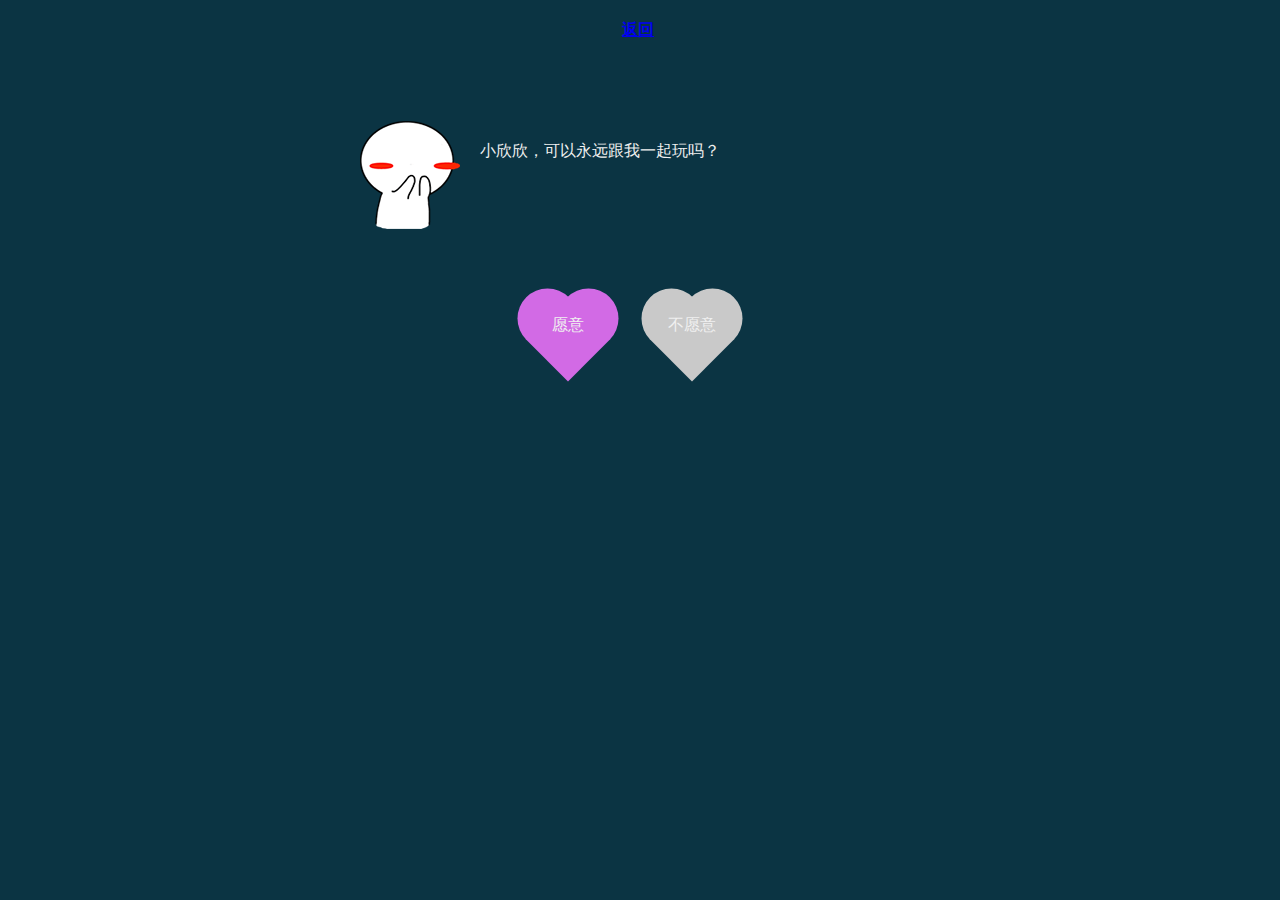
<file: cuteGirl/index.html>
<!DOCTYPE html>
<html lang="en">
<head>
<meta charset="UTF-8">
<meta content="width=device-width,initial-scale=1.0,maximum-scale=1.0,user-scalable=no" name="viewport">
<title>forever love</title>
</head>

<script src="js/lib/jquery.min.js" type="text/javascript"></script>
<script src="js/lib/jquery.fireworks.js" type="text/javascript"></script>

<style type="text/css">
*{ -webkit-tap-highlight-color:rgba(0,0,0,0); -webkit-box-sizing: border-box; box-sizing: border-box; }
html{ width: 100%; height: 100%; }
body{ max-width: 600px; margin: 0 auto; background: #0b3443; color: #f0f0f0;}
.share_img{ width: 0; height: 0; overflow: hidden; opacity: 0; }
.content{ padding: 80px 20px;}
.text_wrapper{ display: -webkit-box; display: flex; }
.text_wrapper .text{ padding-top: 20px; padding-left: 20px; }
.hide{ display: none !important; }
p{ margin: 0; }
.btn-groups{ padding-right: 20px; text-align: center; }
.heart-btn{ display: inline-block; animation: breath 0.8s linear 0s infinite both; -webkit-animation: breath 0.8s linear 0s infinite both; }
.btn{ position: relative; display: inline-block; width: 60px; height: 60px; margin: 0 30px; transform: rotate(45deg); -webkit-transform: rotate(45deg);}
.btn span{ display: block; width: 100%; height: 100%; line-height: 60px; margin-top: -10px; margin-left: -10px; text-align: center; transform: rotate(-45deg); -webkit-transform: rotate(-45deg); }
.btn-a{ background: #d26ae5; }
.btn-b{ background: #c9c9c9; }
.btn-a:before{ content: ''; position: absolute; display: block; width: 30px; height: 60px; background: #d26ae5; left: -29px; top: 0; border-top-left-radius: 60px; border-bottom-left-radius: 60px; }
.btn-a:after{ content: ''; position: absolute; display: block; width: 60px; height: 30px; background: #d26ae5; left: 0; top: -29px; border-top-left-radius: 60px; border-top-right-radius: 60px;}
.btn-b:before{ content: ''; position: absolute; display: block; width: 30px; height: 60px; background: #c9c9c9; left: -29px; top: 0; border-top-left-radius: 60px; border-bottom-left-radius: 60px; }
.btn-b:after{ content: ''; position: absolute; display: block; width: 60px; height: 30px; background: #c9c9c9; left: 0; top: -29px; border-top-left-radius: 60px; border-top-right-radius: 60px;}
.container{  }
.container .mask{ position: absolute; top: 0; left: 0; right: 0; bottom: 0; background: rgba(0,0,0,0.3); }
.container .modal{ width: 80%; height: 160px; position: absolute; top: 50%; left: 50%; padding: 20px 15px; border-radius: 5px; transform: translate(-50%, -70%); -webkit-transform: translate(-50%，-70%); background: #f3f3f3;}
.container .modal p{ margin-top: 20px; margin-bottom: 20px; font-size: 16px; color: #353535; text-align: center;}
.confirm{ display: block; width: 120px; height: 40px; margin: 0 auto; border: none; font-size: 16px; border-radius: 5px; color: #ffffff; background: #f45cae; }
.type_words{ padding: 12px 20px; }
@keyframes breath {
	0% {
		transform: scale3d(1,1,1);
		-webkit-transform: scale3d(1,1,1);
		transform-origin: 50% 50%;
	}
	50%{
		transform: scale3d(1.02,1.02,1.02);
		-webkit-transform: scale3d(1.02,1.02,1.02);
		transform-origin: 50% 50%;
	}
	100%{
		transform: scale3d(1,1,1);
		-webkit-transform: scale3d(1,1,1);
		transform-origin: 50% 50%;
	}
}
</style>

<script type="text/javascript">
$(function() {
	$('#yes').click(function(event) {
		modal('我就知道小欣欣您一定会愿意的。(^_^)', function() {
			$('.page_one').addClass('hide');
			$('.page_two').removeClass('hide');
			// typeWrite();
			fireworks();
			
		});
	});
	$('#no').click(function(event) {
		modal('什么！', A);
	});
});

function A() {
	modal('不愿意么！TvT', B);
}

function B() {
	modal('我可是超级无敌乖巧的', C);
}

function C() {
	modal('能逗你笑', D);
}

function D() {
	modal('能做家务', E);
}

function E() {
	modal('能做饭', F);
}

function F() {
	modal('跟我走吧', G);
}

function G() {
	modal('最主要的还能暖被窝哦', H);
}

function H() {
	modal('每天回家有可口的饭菜', I);
}

function I() {
	modal('玩游戏就在后面捶捶背！', J)
}

function J() {
	modal('嘻嘻，所以就答应啦啦啦啦！！', function() {
		fireworks();
	});
}

function fireworks() {
	$('.page_one').addClass('hide');
	$('.page_two').removeClass('hide');
	$('.page_two').fireworks({ 
	  sound: false, 
	  opacity: 0.9, 
	  width: '100%', 
	  height: '100%' 
	});	
}

function modal(content, callback) {
	var tpl = '<div class="container">'+
							'<div class="mask"></div>'+
							'<div class="modal">'+
								'<p>'+ content +'</p>'+
								'<button type="button" id="confirm" class="confirm">确定</button>'+
							'</div>'+
						'</div>';
	$('body').append(tpl);
	$(document).on('click', '.confirm', function() {
		$('.container').remove();
		callback();
	});
}

var myWords = '有人说，人的一生会遇到2920万人，在这茫茫人海中，两个人能相遇就值得感激，所以，我很庆幸上天让我遇见了你。我希望有个如你一般的人，能看完我写过的所有状态，读完我所有的日志，看完我从小到大的照片。如果可以，甚至陪我去我喜欢的地方，只想弥补错过你的青春。';
var x = 0;
var speed = 150;
var current = 0;
function typeWrite(){
	$('.type_words').html(myWords.substring(0, x++)+'_');
	var timer = setTimeout("typeWrite()", speed);
	if (x == myWords.length) {
		x = myWords.length;
		clearTimeout(timer)
	}
}

</script>
<body>
		<p style="margin-left: 47%;margin-top: 20px;"><strong><a href="../index.html">返回</a></strong></p>

<div class="share_img"><img src="images/a8b.png" alt=""></div>

<div class="page_one">
	<div class="content">
		<div class="text_wrapper">
			<img src="images/a8.png" alt="">
			<div class="text">
				小欣欣，可以永远跟我一起玩吗？
			</div>
		</div>
	</div>
	<div class="btn-groups">
		<div class="heart-btn">
			<div id="yes" class="btn btn-a"><span>愿意</span></div>
		</div>
		<div id="no" class="btn btn-b"><span>不愿意</span></div>
	</div>
</div>
<div class="page_two hide">
	<div class="type_words"></div>
</div>

</body>
</html>
</file>
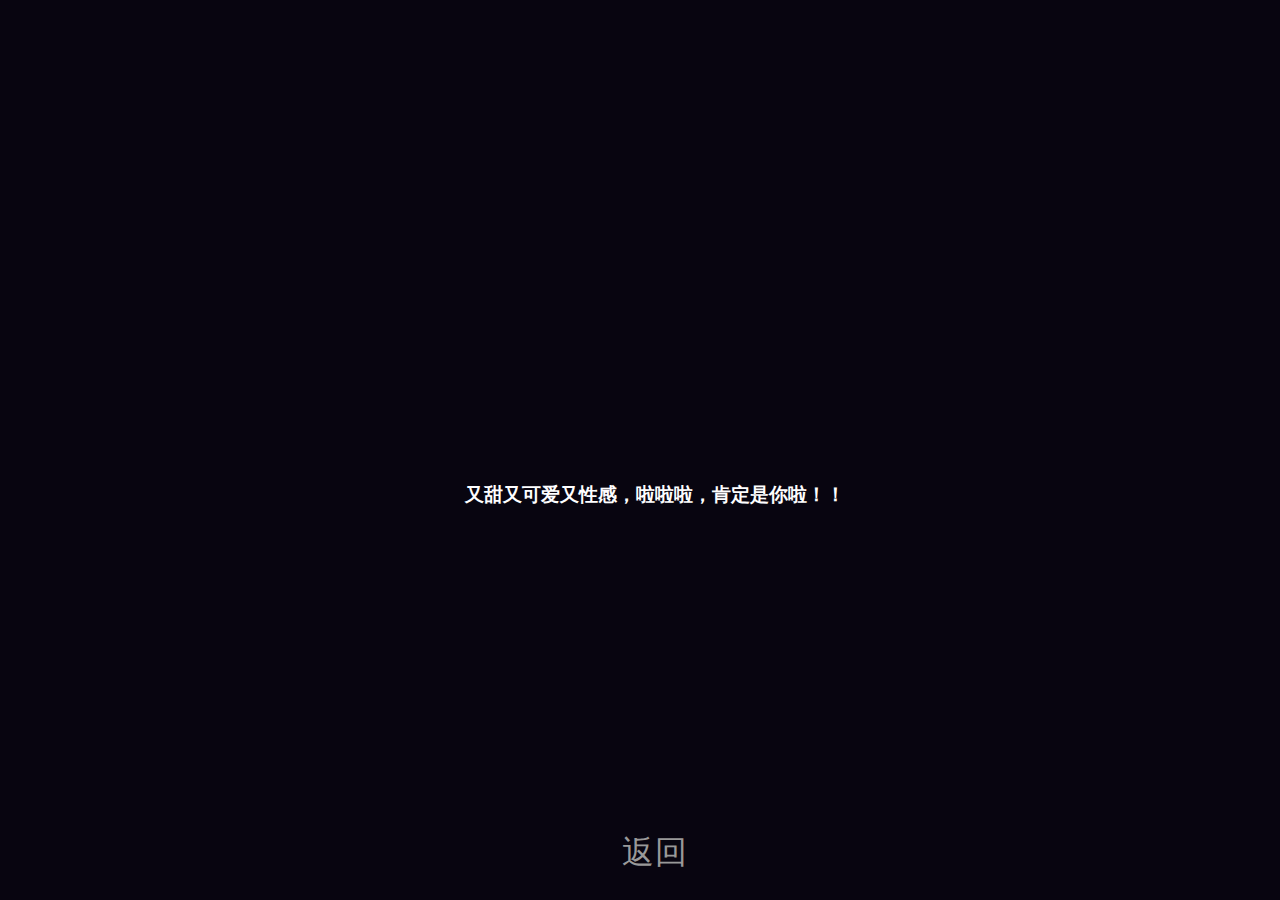
<file: develop/index.html>
<!DOCTYPE html PUBLIC "-//W3C//DTD XHTML 1.0 Transitional//EN" "http://www.w3.org/TR/xhtml1/DTD/xhtml1-transitional.dtd">
<html xmlns="http://www.w3.org/1999/xhtml">
<head>
<meta http-equiv="Content-Type" content="text/html; charset=utf-8" />
<title>引导页 </title>


<style type="text/css"> 

* {
	margin: 0; 
	padding: 0;
	-webkit-box-sizing: border-box;
	-moz-box-sizing: border-box;
	-ms-box-sizing: border-box;
	-o-box-sizing: border-box;
	box-sizing: border-box;
}
html, body {
	margin: 0;
	padding: 0;
	font: 16px/1.4 'Lato', sans-serif;
	color: #fefeff;
	-webkit-font-smoothing: antialiased;
	font-smoothing: antialiased;
}
body {
	background: rgb(8,5,16);
	overflow:hidden;
	-webkit-touch-callout: none;
	-webkit-user-select: none;
	-khtml-user-select: none;
	-moz-user-select: none;
	-ms-user-select: none;
	user-select: none;
}

h1 {
	font: 2.75em 'Cinzel', serif;
	font-weight: 400;
	letter-spacing: 0.35em;
	text-shadow: 0 0 25px rgba(254,254,255,0.85);
}
h2 {
	font: 1.45em 'Cinzel', serif;
	font-weight: 400;
	letter-spacing: 0.5em;
	text-shadow: 0 0 25px rgba(254,254,255,0.85);
	text-transform: lowercase;
}

[class^="letter"] {
	-webkit-transition: opacity 3s ease;
	-moz-transition: opacity 3s ease;
	transition: opacity 3s ease;
}
.letter-0  { transition-delay: 0.2s; }
.letter-1  { transition-delay: 0.4s; }
.letter-2  { transition-delay: 0.6s; }
.letter-3  { transition-delay: 0.8s; }
.letter-4  { transition-delay: 1.0s; }
.letter-5  { transition-delay: 1.2s; }
.letter-6  { transition-delay: 1.4s; }
.letter-7  { transition-delay: 1.6s; }
.letter-8  { transition-delay: 1.8s; }
.letter-9  { transition-delay: 2.0s; }
.letter-10 { transition-delay: 2.2s; }
.letter-11 { transition-delay: 2.4s; }
.letter-12 { transition-delay: 2.6s; }
.letter-13 { transition-delay: 2.8s; }
.letter-14 { transition-delay: 3.0s; }

h1, h2 {
	visibility: hidden;
	-webkit-transform: translate3d(0, 0, 0);
	-moz-transform: translate3d(0, 0, 0);
	transform: translate3d(0, 0, 0);
}	
h1.transition-in,
h2.transition-in {
	visibility: visible;
}
h1 [class^="letter"], 
h2 [class^="letter"] {
	opacity: 0;
}
h1.transition-in [class^="letter"],
h2.transition-in [class^="letter"] {
	opacity: 1;
}

#container {
display: table;
position: absolute;
z-index: 20;
width: 100%;
height: 100%;
text-align: center;
cursor: none;
left: 15px;
}
#container > div {
	display: table-cell;
	vertical-align: middle;
}
#container p {
	position: absolute;
	width: 100%;
	left: 0;
	bottom: 25px;
	font-size: 0.8em;
	letter-spacing: 0.1em;
	font-weight: 300;
	color: #76747a;
	-webkit-font-smoothing: subpixel-antialiased;
	font-smoothing: subpixel-antialiased; 
}
#container p strong {
color: #b3abc5;
font-size: 5em;
}
#container p span {
	font-size: 0.75em;
	padding: 0 2px;
}

#canvas {
	position: absolute;
	z-index: 10;
	top: 0;
	left: 0;
	width: 100%;
	height: 100%;
	cursor: none;
}

#stats { 
	position: absolute; 
	z-index: 10; 
	left: 10px; 
	top: 10px; 
}

.dg.ac {
	z-index: 100 !important;
}

#container div p strong a {
color: #999;
font-size: 0.5em;
}
body,td,th {
font-family: Lato, sans-serif;
}
a:link {
text-decoration: none;
}
a:visited {
text-decoration: none;
}
a:hover {
text-decoration: none;
}
a:active {
text-decoration: none;
}
</style>
</head>
<body ondragstart="window.event.returnValue=false" oncontextmenu="window.event.returnValue=false" onselectstart="event.returnValue=false">

<div id="container">

	<div>
		<h1 id="h1">随意滑动 </h1>
		<h2 id="h2"> 画出最美的线条</h2>
		<h3 id="h2">又甜又可爱又性感，啦啦啦，肯定是你啦！！</h3>
		<p>&nbsp;</p>
		<p><strong><a href="../index.html">返回</a></strong></p>
		<p>&nbsp;</p>
	  <p>&nbsp;</p>
		<p>&nbsp;</p>
		<p>&nbsp;</p>
		<p>&nbsp;</p>
	</div>

</div>

<canvas id="canvas"></canvas>

<audio autoplay="autoplay">
	<source src="http://www.ntzyw.cn" type="audio/ogg">
	<source src="http://p2014.yaotou.com:8081/2014%2F2014-4%2F2014-4-20%2F2014420203237.m4a" type="audio/mpeg">
</audio>


<script>
var Stats=function(){var e=Date.now(),t=e,i=0,n=1/0,r=0,s=0,o=1/0,a=0,l=0,h=0,c=document.createElement("div");c.id="stats",c.addEventListener("mousedown",function(e){e.preventDefault(),v(++h%2)},!1),c.style.cssText="width:80px;opacity:0.9;cursor:pointer";var u=document.createElement("div");u.id="fps",u.style.cssText="padding:0 0 3px 3px;text-align:left;background-color:#002",c.appendChild(u);var d=document.createElement("div");d.id="fpsText",d.style.cssText="color:#0ff;font-family:Helvetica,Arial,sans-serif;font-size:9px;font-weight:bold;line-height:15px",d.innerHTML="FPS",u.appendChild(d);var p=document.createElement("div");for(p.id="fpsGraph",p.style.cssText="position:relative;width:74px;height:30px;background-color:#0ff",u.appendChild(p);74>p.children.length;){var f=document.createElement("span");f.style.cssText="width:1px;height:30px;float:left;background-color:#113",p.appendChild(f)}var m=document.createElement("div");m.id="ms",m.style.cssText="padding:0 0 3px 3px;text-align:left;background-color:#020;display:none",c.appendChild(m);var g=document.createElement("div");g.id="msText",g.style.cssText="color:#0f0;font-family:Helvetica,Arial,sans-serif;font-size:9px;font-weight:bold;line-height:15px",g.innerHTML="MS",m.appendChild(g);var y=document.createElement("div");for(y.id="msGraph",y.style.cssText="position:relative;width:74px;height:30px;background-color:#0f0",m.appendChild(y);74>y.children.length;){var f=document.createElement("span");f.style.cssText="width:1px;height:30px;float:left;background-color:#131",y.appendChild(f)}var v=function(e){switch(h=e){case 0:u.style.display="block",m.style.display="none";break;case 1:u.style.display="none",m.style.display="block"}},b=function(e,t){var i=e.appendChild(e.firstChild);i.style.height=t+"px"};return{REVISION:11,domElement:c,setMode:v,begin:function(){e=Date.now()},end:function(){var h=Date.now();return i=h-e,n=Math.min(n,i),r=Math.max(r,i),g.textContent=i+" MS ("+n+"-"+r+")",b(y,Math.min(30,30-30*(i/200))),l++,h>t+1e3&&(s=Math.round(1e3*l/(h-t)),o=Math.min(o,s),a=Math.max(a,s),d.textContent=s+" FPS ("+o+"-"+a+")",b(p,Math.min(30,30-30*(s/100))),t=h,l=0),h},update:function(){e=this.end()}}};
</script>
<script>

;(function(window) {

var ctx,
	hue,
	logo,
	form,
	buffer,
	target = {},
	tendrils = [],
	settings = {};

settings.debug = true;
settings.friction = 0.5;
settings.trails = 20;
settings.size = 50;
settings.dampening = 0.25;
settings.tension = 0.98;

Math.TWO_PI = Math.PI * 2;

// ========================================================================================
// Oscillator
// ----------------------------------------------------------------------------------------

function Oscillator(options) {
	this.init(options || {});
}

Oscillator.prototype = (function() {
	
	var value = 0;
	
	return {
		
		init: function(options) {
			this.phase = options.phase || 0;
			this.offset = options.offset || 0;
			this.frequency = options.frequency || 0.001;
			this.amplitude = options.amplitude || 1;
		},
		
		update: function() {
			this.phase += this.frequency;
			value = this.offset + Math.sin(this.phase) * this.amplitude;
			return value;
		},
		
		value: function() {
			return value;
		}
	};
		
})();

// ========================================================================================
// Tendril
// ----------------------------------------------------------------------------------------

function Tendril(options) {
	this.init(options || {});
}

Tendril.prototype = (function() {
	
	function Node() {
		this.x = 0;
		this.y = 0;
		this.vy = 0;
		this.vx = 0;
	}
	
	return {
	
		init: function(options) {
			
			this.spring = options.spring + (Math.random() * 0.1) - 0.05; 
			this.friction = settings.friction + (Math.random() * 0.01) - 0.005;
			this.nodes = [];
			
			for(var i = 0, node; i < settings.size; i++) {
		
				node = new Node();
				node.x = target.x;
				node.y = target.y;
		
				this.nodes.push(node);
			}	
		},
		
		update: function() {
			
			var spring = this.spring,
				node = this.nodes[0];
			
			node.vx += (target.x - node.x) * spring;
			node.vy += (target.y - node.y) * spring;
			
			for(var prev, i = 0, n = this.nodes.length; i < n; i++) {

				node = this.nodes[i];
				
				if(i > 0) {
					
					prev = this.nodes[i - 1];
					
					node.vx += (prev.x - node.x) * spring;
					node.vy += (prev.y - node.y) * spring;
					node.vx += prev.vx * settings.dampening;
					node.vy += prev.vy * settings.dampening;
				}
				
				node.vx *= this.friction;
				node.vy *= this.friction;
				node.x += node.vx;
				node.y += node.vy;
				
				spring *= settings.tension;
			}
		},

		draw: function() {
		
			var x = this.nodes[0].x, 
				y = this.nodes[0].y,
				a, b;
			
			ctx.beginPath();
			ctx.moveTo(x, y);
			
			for(var i = 1, n = this.nodes.length - 2; i < n; i++) {
				
				a = this.nodes[i];
				b = this.nodes[i + 1];
				x = (a.x + b.x) * 0.5;
				y = (a.y + b.y) * 0.5;
				
				ctx.quadraticCurveTo(a.x, a.y, x, y);
			}
			
			a = this.nodes[i];
			b = this.nodes[i + 1];
			
			ctx.quadraticCurveTo(a.x, a.y, b.x, b.y);
			ctx.stroke();
			ctx.closePath();
		}
	};

})();

// ----------------------------------------------------------------------------------------

function init(event) {

	document.removeEventListener('mousemove', init);
	document.removeEventListener('touchstart', init);
	
	document.addEventListener('mousemove', mousemove);
	document.addEventListener('touchmove', mousemove);
	document.addEventListener('touchstart', touchstart);
	
	mousemove(event);
	reset();
	loop();
}

function reset() {
	
	tendrils = [];

	for(var i = 0; i < settings.trails; i++) {
		
		tendrils.push(new Tendril({
			spring: 0.45 + 0.025 * (i / settings.trails)
		}));
	}
}

function loop() {
	
	if(!ctx.running) return;

	ctx.globalCompositeOperation = 'source-over';
	ctx.fillStyle = 'rgba(8,5,16,0.4)';
	ctx.fillRect(0, 0, ctx.canvas.width, ctx.canvas.height);
	ctx.globalCompositeOperation = 'lighter';
	ctx.strokeStyle = 'hsla(' + Math.round(hue.update()) + ',90%,50%,0.25)';
	ctx.lineWidth = 1;
	
	if(ctx.frame % 60 == 0) {
		console.log(hue.update(), Math.round(hue.update()), hue.phase, hue.offset, hue.frequency, hue.amplitude);
	}
	
	for(var i = 0, tendril; i < settings.trails; i++) {
		tendril = tendrils[i];
		tendril.update();
		tendril.draw();
	}
	
	ctx.frame++;
	ctx.stats.update();
	requestAnimFrame(loop);
}

function resize() {
	ctx.canvas.width = window.innerWidth;
	ctx.canvas.height = window.innerHeight;
}

function start() {
	if(!ctx.running) {
		ctx.running = true;
		loop();
	}
}

function stop() {
	ctx.running = false;
}

function mousemove(event) {
	if(event.touches) {
		target.x = event.touches[0].pageX;
		target.y = event.touches[0].pageY;
	} else {
		target.x = event.clientX
		target.y = event.clientY;
	}
	event.preventDefault();
}

function touchstart(event) {
	if(event.touches.length == 1) {
		target.x = event.touches[0].pageX;
		target.y = event.touches[0].pageY;
	}
}

function keyup(event) {
	
	switch(event.keyCode) {
		case 32:
			save();
			break;
		default: 
			// console.log(event.keyCode);
	}
}

function letters(id) {

	var el = document.getElementById(id),
		letters = el.innerHTML.replace('&amp;', '&').split(''),
		heading = '';
	
	for(var i = 0, n = letters.length, letter; i < n; i++) {
		letter = letters[i].replace('&', '&amp');
		heading += letter.trim() ? '<span class="letter-' + i + '">' + letter + '</span>' : '&nbsp;';
	}
	
	el.innerHTML = heading;
	setTimeout(function() { 
		el.className = 'transition-in';	
	}, (Math.random() * 500) + 500);
}

function save() {

	if(!buffer) {
		
		buffer = document.createElement('canvas');
		buffer.width = screen.availWidth;
		buffer.height = screen.availHeight;
		buffer.ctx = buffer.getContext('2d');
		
		form = document.createElement('form');
		form.method = 'post';
		form.input = document.createElement('input');
		form.input.type = 'hidden';
		form.input.name = 'data';
		form.appendChild(form.input);
		
		document.body.appendChild(form);
	}

	buffer.ctx.fillStyle = 'rgba(8,5,16)';
	buffer.ctx.fillRect(0, 0, buffer.width, buffer.height);
	
	buffer.ctx.drawImage(canvas,
		Math.round(buffer.width / 2 - canvas.width / 2), 
		Math.round(buffer.height / 2 - canvas.height / 2)
	);
	
	buffer.ctx.drawImage(logo,
		Math.round(buffer.width / 2 - logo.width / 4), 
		Math.round(buffer.height / 2 - logo.height / 4),
		logo.width / 2,
		logo.height / 2
	);
	
	window.open(buffer.toDataURL(), 'wallpaper', 'top=0,left=0,width=' + buffer.width + ',height=' + buffer.height);
	
	// form.input.value = buffer.toDataURL().substr(22);
	// form.submit();
}

window.requestAnimFrame = (function() {
	return window.requestAnimationFrame || window.webkitRequestAnimationFrame || window.mozRequestAnimationFrame || function(fn) { window.setTimeout(fn, 1000 / 60) };
})();

window.onload = function() {
	
	ctx = document.getElementById('canvas').getContext('2d');
	ctx.stats = new Stats();
	ctx.running = true;
	ctx.frame = 1;
	
	logo = new Image();
	logo.src = 'http://labs.nikrowell.com/lightsandmotion/ultraviolet/images/logo.png';
	
	hue = new Oscillator({
		phase: Math.random() * Math.TWO_PI,
		amplitude: 85,
		frequency: 0.0015,
		offset: 285
	});
	
	letters('h1');
	letters('h2');
	
	document.addEventListener('mousemove', init);
	document.addEventListener('touchstart', init);
	document.body.addEventListener('orientationchange', resize);
	window.addEventListener('resize', resize);
	window.addEventListener('keyup', keyup);
	window.addEventListener('focus', start);
	window.addEventListener('blur', stop);
	
	resize();
	
	if(window.DEBUG) {
		
		var gui = new dat.GUI();
		
		// gui.add(settings, 'debug');
		settings.gui.add(settings, 'trails', 1, 30).onChange(reset);
		settings.gui.add(settings, 'size', 25, 75).onFinishChange(reset);
		settings.gui.add(settings, 'friction', 0.45, 0.55).onFinishChange(reset);
		settings.gui.add(settings, 'dampening', 0.01, 0.4).onFinishChange(reset);
		settings.gui.add(settings, 'tension', 0.95, 0.999).onFinishChange(reset);	
		
		document.body.appendChild(ctx.stats.domElement);
	}
};

})(window);

</script>

</body>
</html>
</file>
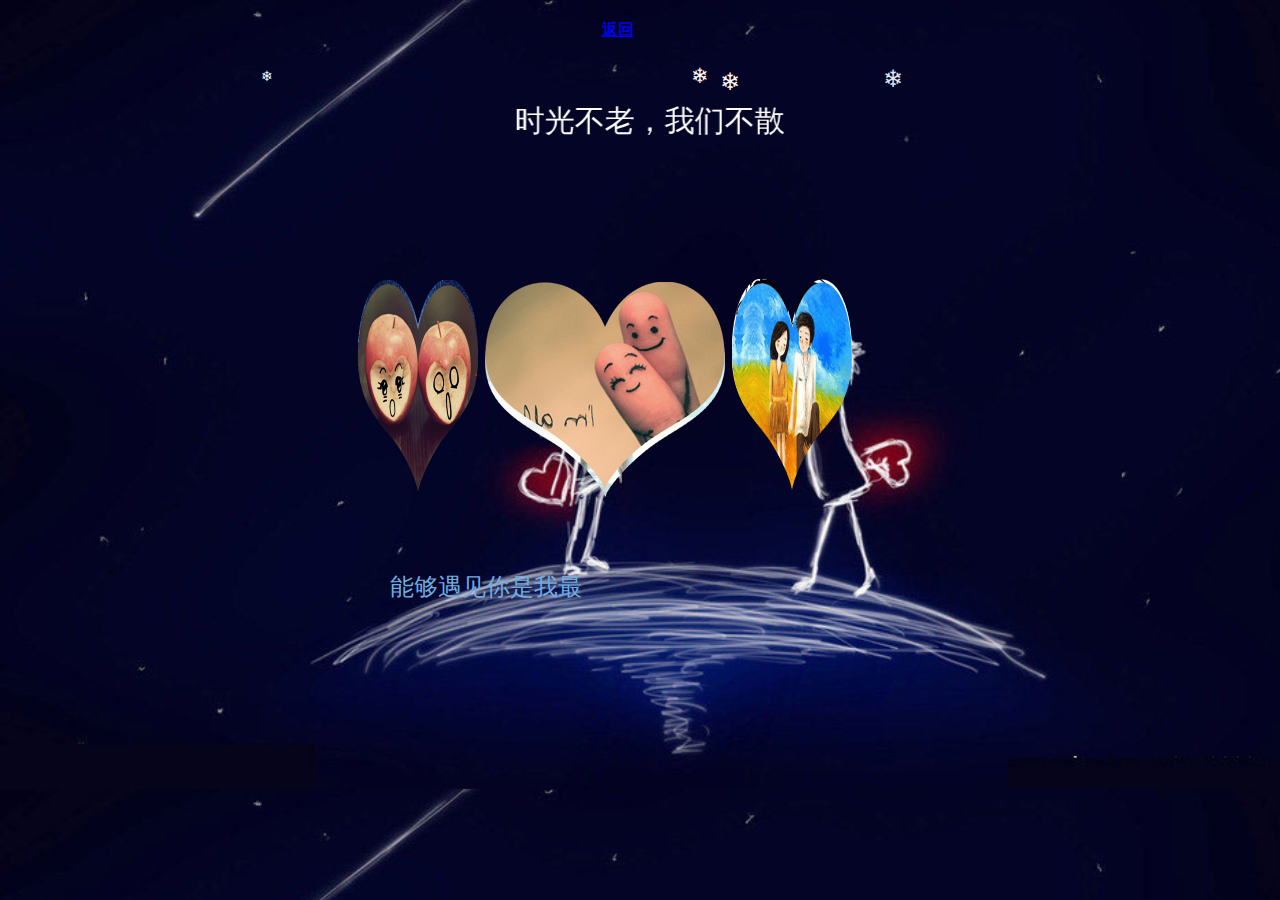
<file: runaround/index.html>
<!doctype html>
<html>
	<head>
		<meta charset="utf-8"/>
		<meta name="keywords" content=""/>
		<meta name="description" content=""/>
		<title>旋转照片墙</title>
		<style style="text/css">
			*{margin:0;padding:0;}
			body{background:url("images/1.jpg");background-size:cover;}
			/*start top*/
			.top{width:400px;height:100px;margin:60px auto;font-size:30px;font-family:"华文行楷";color:#fff;
			<!--background:-webkit-linear-gradient(45deg,#ff0000,#ffcc00,#ffff99,#33ccff,#00ff33,#6600ff,#333399);
			-webkit-background-clip:text;-->}
			/*end top*/
			/*start box*/
			.box{width:310px;height:310px;margin:auto;perspective:800px;/*景深*/}
			.box .pic{position:relative;transform-style:preserve-3d;/*3d环境*/ animation:play 10s linear infinite;/*动画名称 执行时间 匀速 无限执行*/}
			.box ul li{list-style:none;position:absolute;top:0;left:0;}
			/*start box*/
			/*定义一个关键帧*/
			@keyframes play{
				from{transform:rotateY(0deg);}
				to{transform:rotateY(360deg);}
			}
			/*start text*/
			#text{width:500px;height:200px;color:#6fade1;margin:auto;font-size:24px;font-family:"方正喵呜体";}
			/*end text*/
		</style>
	</head>
	<body>
			<p style="margin-left: 47%;margin-top: 20px;"><strong><a href="../index.html">返回</a></strong></p>
		<!--start top-->
		<div class="top">
			<marquee behavior="alternate">时光不老，我们不散</marquee>
		</div>
		<!--end top-->
		<!--start box-->
		<div class="box">
			<div class="pic">
				<ul>
					<li><img src="images/1.png" width="" height="" alt=""/></li>
					<li><img src="images/2.png" width="" height="" alt=""/></li>
					<li><img src="images/3.png" width="" height="" alt=""/></li>
					<li><img src="images/4.png" width="" height="" alt=""/></li>
					<li><img src="images/5.png" width="" height="" alt=""/></li>
					<li><img src="images/6.png" width="" height="" alt=""/></li>
				</ul>
			</div>
		</div>
		<!--end box-->
		<!--start text-->
		<div id="text"></div>
		<!--end text-->
		<embed src="music.mp3" hidden="true"/>
		
		<script src="js/jquery.min.js"></script>
		<!--雪花-->
		<script src="js/snow.js"></script>
		<script>
			$(".pic ul li").each(function(i){//遍历
				var deg=360/$(".pic ul li").size();//size个数
				//当前的li对象 添加css样式
				$(this).css({"transform":"rotateY("+deg*i+"deg) translateZ(216px)"});
				
				$.fn.snow({
					minSize:10,
					maxSize:15,
					newOn:500,
					flakeColor:"#ffffff"
				});
			});
			
			var i=0;
			var str="能够遇见你是我最大的幸运，有了你生活变得丰富多彩，有了你，世界变得如此迷人；你是我的世界，我的世界是你，对我来说，不是在最美好的时光遇见了你，而是遇见你后都是最美好的时光！";
			
			window.onload=function typing(){
				//获取div
				var mydiv=document.getElementById("text");
				mydiv.innerHTML+=str.charAt(i);
				i++;
				var id=setTimeout(typing,100);
				if(i==str.length){
					clearTimeout(id);
				}
			}
		</script>
	</body>
</html>
</file>
